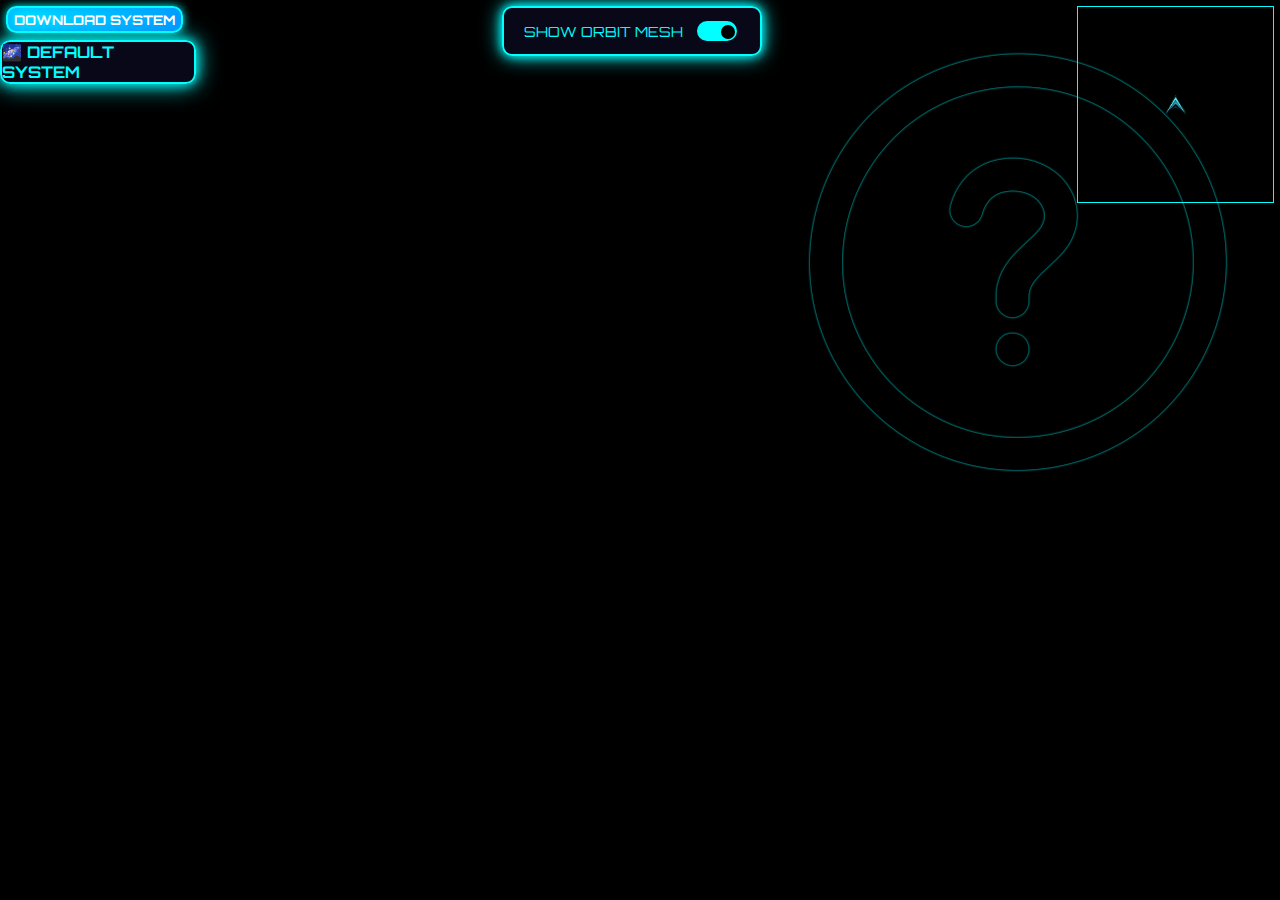
<file: index.html>
<!DOCTYPE html>
<html lang="en">
<head>
    <meta charset="UTF-8">
    <meta name="viewport" content="width=device-width, initial-scale=1.0">
    <title>Solar System Project</title>
    <link rel="stylesheet" href="src/css/main.css">
</head>
<body>
    <div id="leftContainer">
        <input type="file" id="jsonFileInput" accept=".json"/>
        <button id="downloadBtn">Download System</button>
    </div>
    <div id="systemNameDisplay">🌌 Default System</div>
    <div id="rightContainer">
        <label id="toggleControlsLabel">
            Show Orbit Mesh
            <input type="checkbox" id="toggleOrbitMesh" checked />
        </label>
        <div id="toggleControlsContainer">
            <img id="helpIcon" src="src/img/help.png" alt="Help Icon" />
            <div id="tooltip">
                🎮 <strong>Controls</strong><br>
                W – Move Forward<br>
                A – Move Left<br>
                S – Move Backward<br>
                D – Move Right<br>
                Space – Climb<br>
                Shift – Dive<br>
                Mouse – Look Around<br>
                MWheel – Minimap Zoom In/Out<br>
            </div>
        </div>
        
    </div>
    <div id="minimapContainer">
        <div id="centeredImageContainer">
            <img id="minimap_arrow" src="src/img/minimap_arrow2.png" alt="Centered Image" />
        </div>
    </div>

    <div id="planetInfoContainer"></div>


    <!-- The library -->
    <!-- CDN -->
    <script type="importmap">
		{
            "imports": {
                "three": "https://esm.sh/three@latest",
                "threePointerLockControls": "https://esm.sh/three@latest/examples/jsm/controls/PointerLockControls.js",
                "threeOrbitControls": "https://esm.sh/three@latest/examples/jsm/controls/OrbitControls.js",
                "planet": "./src/js/objs/Planet/planet.js",
                "solarSystem": "./src/js/objs/SolarSystem/solar_system.js",
                "params": "./src/js/params/params.js"
            }
        }        
	</script>
    <script type="module" src="src/js/main.js"></script>
    <script type="module" src="src/js/inputs.js"></script>
    <script type="module" src="src/js/outputs.js"></script>
    <!-- Div which will hold the renderer output -->

	<div id="WebGL-output"> </div>
</body>
</html>
</file>
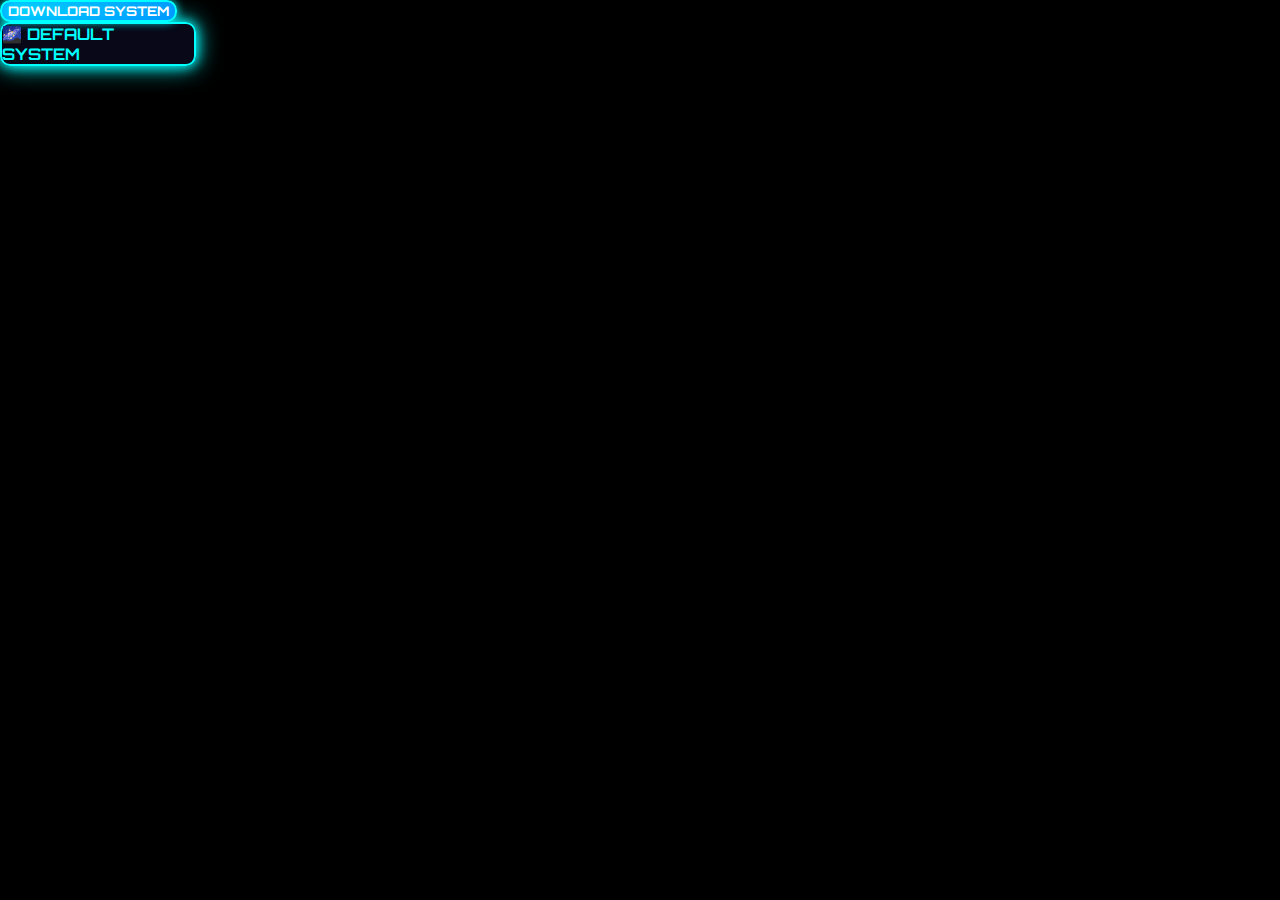
<file: src/index.html>
<!DOCTYPE html>
<html lang="en">
<head>
    <meta charset="UTF-8">
    <meta name="viewport" content="width=device-width, initial-scale=1.0">
    <title>Solar System Project</title>
    <link rel="stylesheet" href="/src/css/main.css">
</head>
<body>
    <div id="topControls">
        <input type="file" id="jsonFileInput" accept=".json" />
        <button id="downloadBtn">Download System</button>
    </div>
    <div id="systemNameDisplay">🌌 Default System</div>


    <!-- The library -->
    <!-- CDN -->
    <script type="importmap">
		{
            "imports": {
                "three": "https://esm.sh/three@latest",
                "threePointerLockControls": "https://esm.sh/three@latest/examples/jsm/controls/PointerLockControls.js",
                "threeOrbitControls": "https://esm.sh/three@latest/examples/jsm/controls/OrbitControls.js",
                "planet": "/src/js/objs/Planet/planet.js",
                "solarSystem": "/src/js/objs/SolarSystem/solar_system.js",
                "params": "/src/js/params/params.js"
            }
        }        
	</script>
    <script type="module" src="/src/js/main.js"></script>
    <script type="module" src="/src/js/inputs.js"></script>
    <script type="module" src="/src/js/outputs.js"></script>
    <!-- Div which will hold the renderer output -->

	<div id="WebGL-output"> </div>
</body>
</html>
</file>
<file: src/css/main.css>
@import url('https://fonts.googleapis.com/css2?family=Orbitron:wght@400;700&display=swap');

:root {
    --z-base: 0;
    --z-canvas: 0;
    --z-topbar: 1;
    --z-ui-cards: 4;
    --z-minimap: 10;
    --z-controls: 15;
}

body {
    margin: 0;
    overflow: hidden;
    background: black;
    font-family: 'Orbitron', sans-serif;
}

#leftControls {
    display: flex;
    z-index: var(--z-topbar);
    position: relative;
    /* width: -webkit-fill-available; */
    height: 100%;
    flex-direction: row;
    justify-content: space-between;
    align-items: flex-start;
    /* padding: 0.5vw; */
    /* gap: 10vw; */
    /* margin: 1vw 0.5vw 0 0.5vw; */
    width: 50vw;
    align-items: center;
}

#centerControls {
    /* position: absolute; */
    /* left: 50%; */
    /* transform: translateX(-50%); */
    display: flex;
    flex-direction: row;
    justify-content: center;
    width: 25vw;
    align-items: center;
    text-align: center;
    height: 100%;
}

#toggleControlsContainer {
    height: 100%;
}

#rightControls {
    display: flex;
    justify-content: center;
    align-items: center;
    height: 100%;
}

#topBar {
    display: flex;
    z-index: var(--z-topbar);
    position: relative;
    width: -webkit-fill-available;
    height: 3vh;
    flex-direction: row;
    justify-content: space-between;
    align-items: flex-start;
    /* padding: 0.5vw; */
    gap: 1vw;
    padding: 1vh 0.5vw;
    width: 83.22vw;
    overflow-x: clip;
    border-bottom: 0.2vh solid #0ff;
}

/* Container for upload + download buttons */
#leftContainer {
    display: flex;
    gap: 1vw;
    height: 3vh;
    width: 40vw;
    margin: 0.5vw 0 0.5vw 0.5vw;
    justify-content: space-between;
}

#jsonFileInputLabel {
    background: rgba(10, 10, 30, 0.8);
    border: 2px solid #0ff;
    border-radius: 10px;
    color: #0ff;
    text-transform: uppercase;
    cursor: pointer;
    box-shadow: 0 0 10px #0ff, 0 0 20px #0ff;
    transition: all 0.3s ease;
    font-family: 'Orbitron', sans-serif;
    display: flex;
    justify-content: center;
    align-items: center;
    width: 20vw;
    /* height: 100%; */
    /* padding: 0; */
}

#jsonFileInputLabel:hover {
    background: rgba(20, 20, 60, 0.9);
    box-shadow: 0 0 15px #0ff, 0 0 30px #0ff;
    transform: scale(1.05);
}

#jsonFileInput {
    background: rgba(10, 10, 30, 0.8);
    border: 2px solid #0ff;
    border-radius: 10px;
    color: #0ff;
    text-transform: uppercase;
    cursor: pointer;
    box-shadow: 0 0 10px #0ff, 0 0 20px #0ff;
    transition: all 0.3s ease;
    font-family: 'Orbitron', sans-serif;
    display: none;
    justify-content: center;
    align-items: center;
    width: 14vw;
    height: 100%;
}

#jsonFileInput:hover {
    background: rgba(20, 20, 60, 0.9);
    box-shadow: 0 0 15px #0ff, 0 0 30px #0ff;
    transform: scale(1.05);
}

#jsonFileInput::-webkit-file-upload-button {
    visibility: hidden;
}

#jsonFileInput::before {
    content: '🪐 Upload Solar System';
    display: flex;
    color: #0ff;
    font-weight: bold;
    background: transparent;
    padding: 0.3vh 0.5vw;
    /* border-radius: 5px; */
    align-items: center;
    text-align: center;
    justify-content: center;
    width: fit-content;
}

/* Download Button */
#downloadBtn {
    background: linear-gradient(135deg, #0ff 0%, #09f 100%);
    color: #ffffff;
    font-family: 'Orbitron', sans-serif;
    border: 2px solid #0ff;
    border-radius: 10px;
    text-transform: uppercase;
    cursor: pointer;
    box-shadow: 0 0 10px #0ff, 0 0 20px #09f inset;
    transition: all 0.3s ease;
    font-weight: bold;
}

#downloadBtn:hover {
    background: #000;
    color: #0ff;
    box-shadow: 0 0 15px #0ff, 0 0 25px #0ff inset;
    border-color: #09f;
}

/* System Name Display */
#systemNameDisplay {
    /* position: absolute; */
    /* top: 20px; */
    /* left: 50%; */
    /* transform: translateX(-50%); */
    z-index: var(--z-controls);
    color: #0ff;
    /* font-size: 18px; */
    /* padding: 0 0.5vw; */
    background: rgba(10, 10, 30, 0.8);
    border: 2px solid #0ff;
    border-radius: 10px;
    box-shadow: 0 0 12px #0ff, 0 0 25px #0ff;
    text-transform: uppercase;
    /* text-align: center; */
    /* display: flex; */
    font-weight: bold;
    width: 15vw;
}

/* Minimap Container */
#minimapContainer {
    /* top: 0%; */
    /* right: 20px; */
    border: 1px solid #0ff;
    /* margin: 1vw; */
    /* background-color: black; */
    /* display: flex; */
    /* align-items: center; */
    /* justify-content: center; */
    /* z-index: var(--z-minimap); */
    /* margin: 0.5vw 0.5vw 0 0; */
    height: 15.2vw;
    display: flex;
    align-items: flex-start;
    min-height: 15.2vw;
    min-width: 15.2vw;
    position: absolute;
    right: 0;
    top: 0;
    margin: 0.5vw 0.5vw 0 0;
}

canvas {
    width: 15.2vw;
    height: 15.2vw;
}

/* Centered Image inside Minimap */
#centeredImageContainer {
    position: absolute;
    /* top: 0; */
    /* left: 0; */
    height: 100%;
    display: flex;
    justify-content: center;
    align-items: center;
    /* z-index: var(--z-minimap); */
    pointer-events: none;
    width: -webkit-fill-available;
}

#minimap_arrow {
    max-width: 25px;
    max-height: 25px;
    object-fit: contain;
}

/* Planet Info Cards */
#planetInfoContainer {
    position: absolute;
    top: 0;
    left: 0;
    pointer-events: none;
    z-index: var(--z-ui-cards);
}

.planet-card {
    position: absolute;
    background: rgba(0, 0, 0, 0.7);
    color: white;
    padding: 6px 10px;
    border-radius: 8px;
    font-size: 12px;
    white-space: nowrap;
    transform: translate(-50%, -100%);
    z-index: var(--z-ui-cards);
}


#rightContainer {
    display: flex;
    align-items: flex-start;
    min-height: 15.2vw;
    min-width: 15.2vw;
    position: absolute;
    right: 0;
    top: 0;
    margin: 0.5vw 0.5vw 0 0;
}

#helpIcon {
    aspect-ratio: 1 / 1;
    /* width: 2vw; */
    cursor: pointer;
    filter: drop-shadow(0 0 1px #0ff);
    height: 100%;
}

#tooltip {
    display: none;
    position: absolute;
    top: 7vh;
    right: 2vw;
    background: rgba(10, 10, 30, 0.9);
    color: #0ff;
    padding: 8px 12px;
    border: 1px solid #0ff;
    border-radius: 8px;
    font-size: 12px;
    z-index: var(--z-controls);
    box-shadow: 0 0 10px #0ff;
}

#toggleControlsContainer:hover #tooltip {
    display: block;
}

#toggleControlsLabel {
    display: flex;
    align-items: center;
    justify-content: center; /* Center content horizontally */
    gap: 10px; /* spacing between checkbox and text */
    padding: 10px 20px;
    background: rgba(10, 10, 30, 0.8);
    border: 2px solid #0ff;
    border-radius: 10px;
    color: #0ff;
    font-size: 14px;
    text-transform: uppercase;
    cursor: pointer;
    box-shadow: 0 0 10px #0ff, 0 0 20px #0ff;
    transition: all 0.3s ease;
    height: 100%;
}

#toggleControlsLabel input[type="checkbox"] {
    appearance: none;
    width: 40px;
    height: 20px;
    background: #222;
    border: 2px solid #0ff;
    border-radius: 20px;
    position: relative;
    cursor: pointer;
    transition: background 0.3s ease;
}

#toggleControlsLabel input[type="checkbox"]::before {
    content: '';
    position: absolute;
    top: 2px;
    left: 2px;
    width: 14px;
    height: 14px;
    background: #0ff;
    border-radius: 50%;
    transition: transform 0.3s ease;
}

#toggleControlsLabel input[type="checkbox"]:checked {
    background: #0ff;
}

#toggleControlsLabel input[type="checkbox"]:checked::before {
    transform: translateX(20px);
    background: #000;
}


#orbitSpeedDisplay {
    color: white;
    font-family: 'Orbitron', sans-serif;
    padding: 1vh 1vw;
    border-radius: 4px;
    align-items: center;
    display: flex;
    min-width: 7vw;
    display: flex;
    justify-content: space-evenly;
    align-items: center;
    text-align: center;
}

#orbitSpeedDisplaySpeed {
    min-width: 4vw;
}

#orbitSpeedDisplayValue {
    min-width: 3vw;
    text-align: center;
}

#orbitSpeedDisplayMultiplier {

}

.hidden-ui {
    visibility: hidden;
    pointer-events: none;
    opacity: 0;
}


/* Default styles work well for desktops and large tablets in landscape */

/* Tablets and small desktops */
@media (max-width: 1024px) {
    #topBar,
    #leftControls,
    #centerControls,
    #rightControls,
    #leftContainer {
        flex-direction: column;
        align-items: center;
        width: 100%;
        height: auto;
    }

    #jsonFileInput,
    #downloadBtn {
        width: 80%;
        margin-bottom: 1vh;
    }

    #centerControls {
        width: 100%;
        margin-top: 1vh;
    }

    #minimapContainer,
    #rightContainer {
        position: relative;
        margin: 1vh auto;
        min-width: 40vw;
        min-height: 40vw;
        height: 40vw;
    }

    canvas {
        width: 100% !important;
        height: auto !important;
    }

    #systemNameDisplay {
        font-size: 1rem;
        padding: 1vh;
    }

    #helpIcon {
        width: 3vw;
        height: 3vw;
    }
}

/* Phones */
@media (max-width: 768px) {
    body {
        overflow: auto;
    }

    #topBar {
        flex-direction: column;
        align-items: center;
        height: auto;
        padding: 2vh 1vw;
        gap: 2vh;
    }

    #leftControls {
        flex-direction: column;
        align-items: center;
        gap: 2vh;
        width: 100%;
    }

    #jsonFileInput,
    #downloadBtn,
    #orbitSpeedDisplay {
        width: 90%;
    }

    #centerControls,
    #rightControls {
        width: 100%;
        justify-content: center;
        margin: 1vh 0;
    }

    #toggleControlsLabel {
        flex-direction: column;
        font-size: 12px;
    }

    #minimapContainer,
    #rightContainer {
        min-width: 60vw;
        min-height: 60vw;
        height: 60vw;
        margin: 2vh auto;
        position: relative;
    }

    #tooltip {
        top: 8vh;
        right: 5vw;
        font-size: 10px;
        padding: 6px 10px;
    }

    #systemNameDisplay {
        font-size: 14px;
        text-align: center;
        width: 100%;
        padding: 1vh;
    }

    #planetInfoContainer {
        font-size: 10px;
    }

    #minimap_arrow {
        max-width: 20px;
        max-height: 20px;
    }

    #helpIcon {
        width: 4vw;
        height: 4vw;
    }
}
</file>
